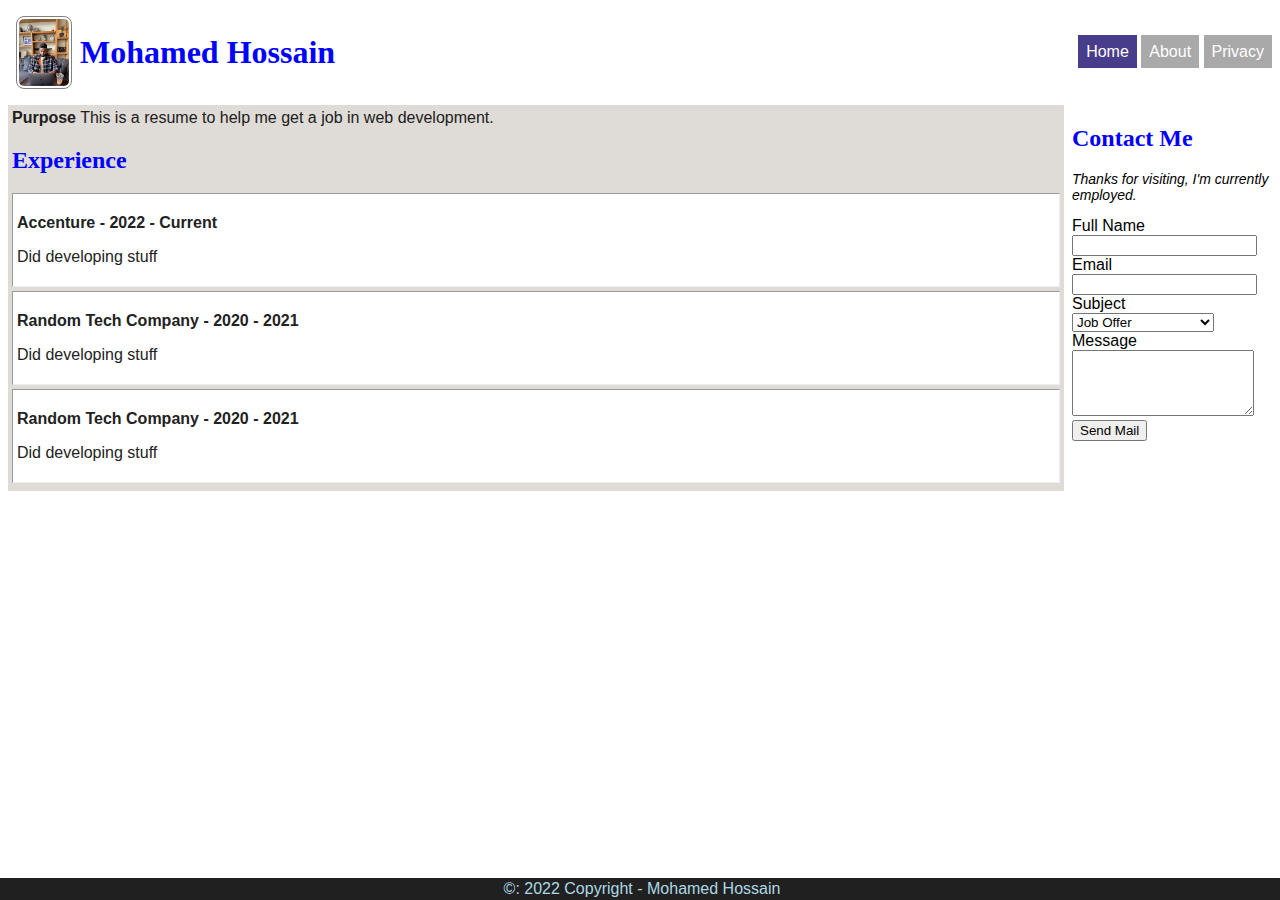
<file: index.html>
<!DOCTYPE html>
<html>
  
<head>
    <title>Mohamed Hossains Resume Page</title>
    <link rel= "stylesheet" href="site.css" />

</head>
  
<body>
    
    <div class="container">
    <header>
      <img id="headshot" src="/img/headshot.jpg" alt="Mohamed Hossain"/>
      <h1 id="siteName">Mohamed Hossain</h1>
      
      
      <ul id="menu">
        <li class="active"><a href="index.html">Home</a></li>
        <li><a href="about.html">About</a></li>
        <li><a href="privacy.html">Privacy</a></li>
      </ul>
    
    </header>
    
    <main>
      <strong>Purpose</strong> This is a resume to help me get a job in web development.
        
        <h2>Experience</h2>
        
        <div class="experience">
          <p class="title">Accenture - 2022 - Current</p>
          <p>Did developing stuff</p>
        </div>
        
        <div class="experience">
          <p class="title">Random Tech Company - 2020 - 2021</p>
          <p>Did developing stuff</p>
        </div>
        
        <div class="experience">
          <p class="title">Random Tech Company - 2020 - 2021</p>
          <p>Did developing stuff</p>
        </div>
    </main>
    
  <aside>
      <h2> Contact Me</h2>
      
      <form id="contactForm">
        <div id="formInfo"></div>
        
      <div>
        <label for="fullName">Full Name</label>
      </div>
      <div>
        <input id="fullName" />
      </div>
      
      <div>
        <label for="email">Email</label>
      </div>
      <div>
        <input id="email" type="email" />
      </div>
      
      <div>
        <label for="subject">Subject</label>
      </div>
      <div>
        <select id="subject">
          <option>Job Offer</option>
          <option>Personal <essage</option>
          <option>COmplaint</option>
        </select>
      </div>
      
      <div>
        <label for="msg">Message</label>
      </div>
      <div>
        <textarea id="msg" rows="4"></textarea>
      </div>
      
      <div>
        <input type="submit" value="Send Mail">
      </div>
      
    </form>
  </aside>

    <footer>
      &copy: 2022 Copyright - Mohamed Hossain
    </footer>
  
    </div>
    <script type= "module" src= "index.js"></script>

  </body>

</html>
</file>
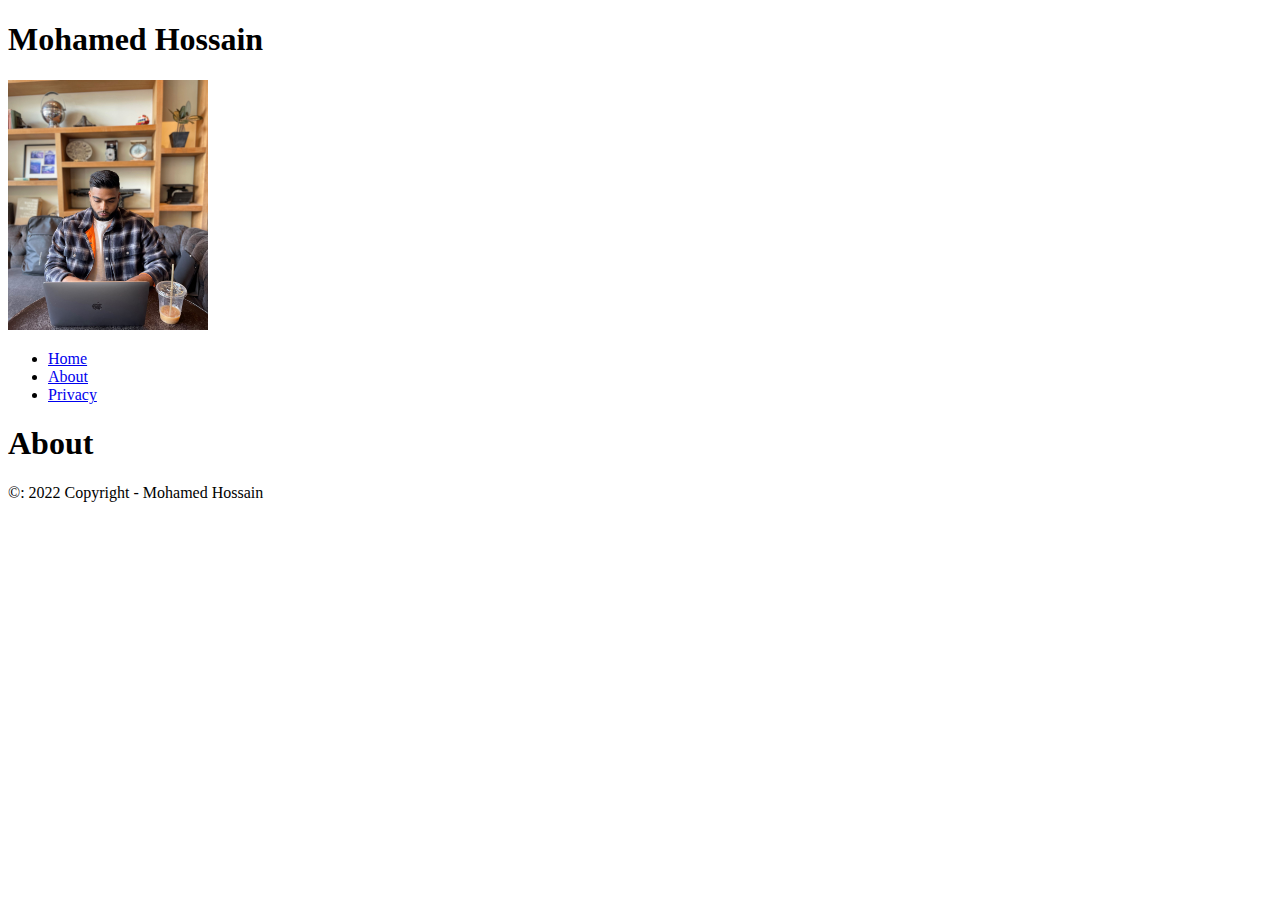
<file: about.html>
<!DOCTYPE html>
<html>
  <head>
    <title>Mohamed Hossains Resume Page</title>
  </head>
  <body>
    <header>
      <h1>Mohamed Hossain</h1>
      <img src="/img/headshot.jpg" 
      alt="Mohamed Hossain"
      width="200" height=250"/>
      <ul>
        <li><a href="index.html">Home</a></li>
        <li><a href="about.html">About</a></li>
        <li><a href="privacy.html">Privacy</a></li>
      </ul>
    </header>
    <h1>About</h1>
    </main>
    <footer>&copy: 2022 Copyright - Mohamed Hossain</footer>
  </body>
</html>
</file>
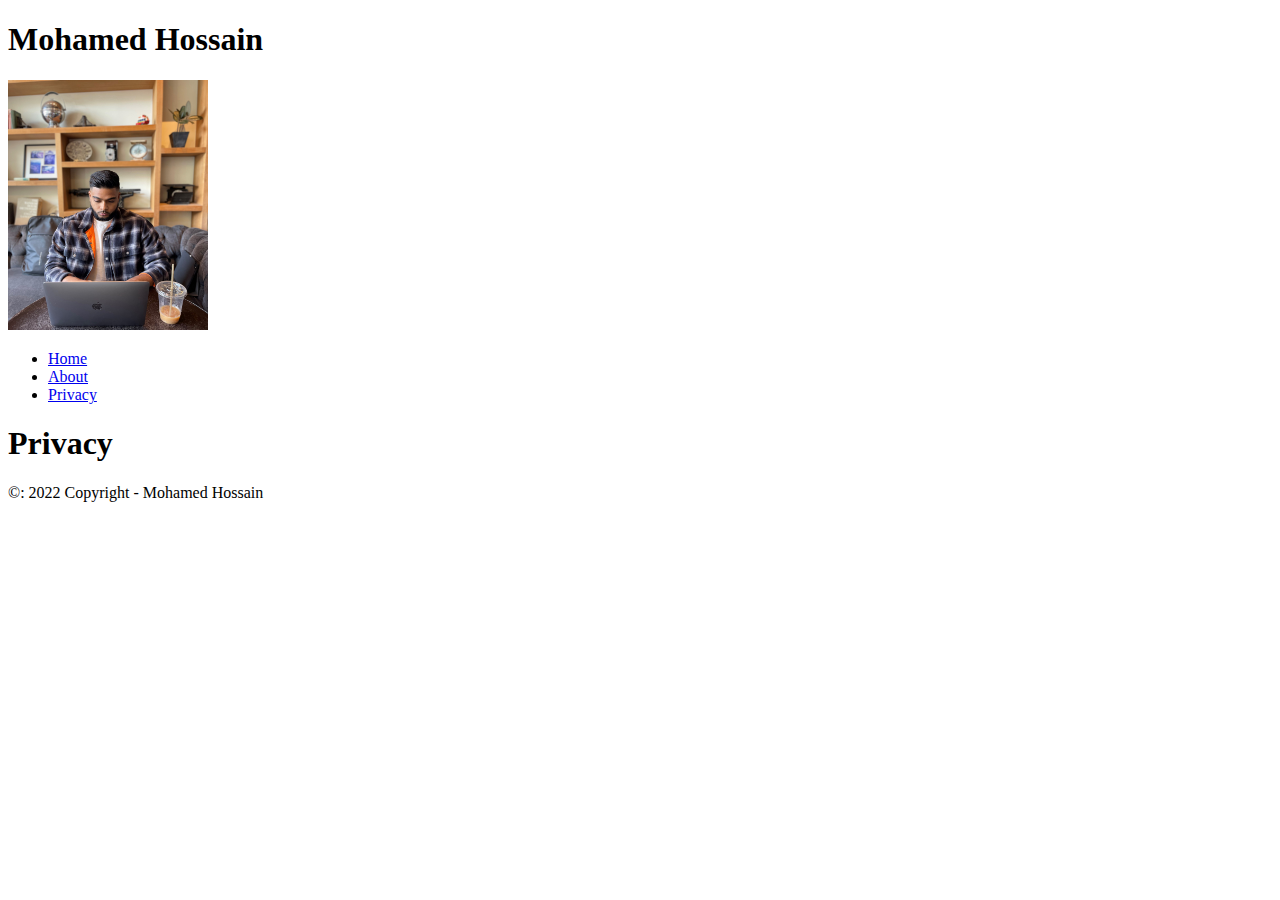
<file: privacy.html>
<!DOCTYPE html>
<html>
  <head>
    <title>Mohamed Hossains Resume Page</title>
  </head>
  <body>
    <header>
      <h1>Mohamed Hossain</h1>
      <img src="/img/headshot.jpg" alt="Mohamed Hossain"
      width="200" height=250"/>
      <ul>
        <li><a href="index.html">Home</a></li>
        <li><a href="about.html">About</a></li>
        <li><a href="privacy.html">Privacy</a></li>
      </ul>
    </header>
    <main>
      <h1>Privacy</h1>
    </main>
    <footer>&copy: 2022 Copyright - Mohamed Hossain</footer>
  </body>
</html>
</file>
<file: site.css>
body{
    font-family: Verdana, Geneva, Tahoma, sans-serif;
}

main {
    background-color: rgb(223, 219, 215);
    padding: 4px;
    color: #202020;
    grid-area: main;
    } 
aside {
    grid-area: aside;
}
   
h1, h2 {
    color:blue;
    font-family:Georgia, 'Times New Roman', Times, serif;
   }
   
#headshot {
    border: 1px solid #808080;
    padding: 2px ;
    margin: 8px;
    border-radius: 8px;
    max-width: 50px
   }

.experience {
    border: inset 1px;
    margin-bottom: 4px;
    padding: 4px;
    background-color: white;
    color: #222;
}
.experience .title {
    font-weight:bold;
}

footer {
    background-color: #202020;
    color: lightblue;
    text-align: center;
    padding: 2px;
    position: fixed;
    bottom: 0;
    left: 0;
    width: 100%;
    grid-area: footer;
}

#menu {
    float: right;
}

#menu li {
    display: inline;
    padding: 8px;
    background-color: darkgrey;
    color: white
}

#menu li a {
    color:white !important;
    text-decoration: none;
}

#menu li.active {
    background-color: darkslateblue;
}
header {
    display: flex;
    align-items: center;
    grid-area: header;
}

header #menu{
   margin-left: auto;

}
.container {
    display:grid;
    grid-template-areas:
    "header header"
    "main aside"
    "footer footer";
    grid-template-columns:auto 200px;
    grid-gap:8px;
}

#formInfo {
    font-size: 14px;
    font-style: italic;
}
</file>
